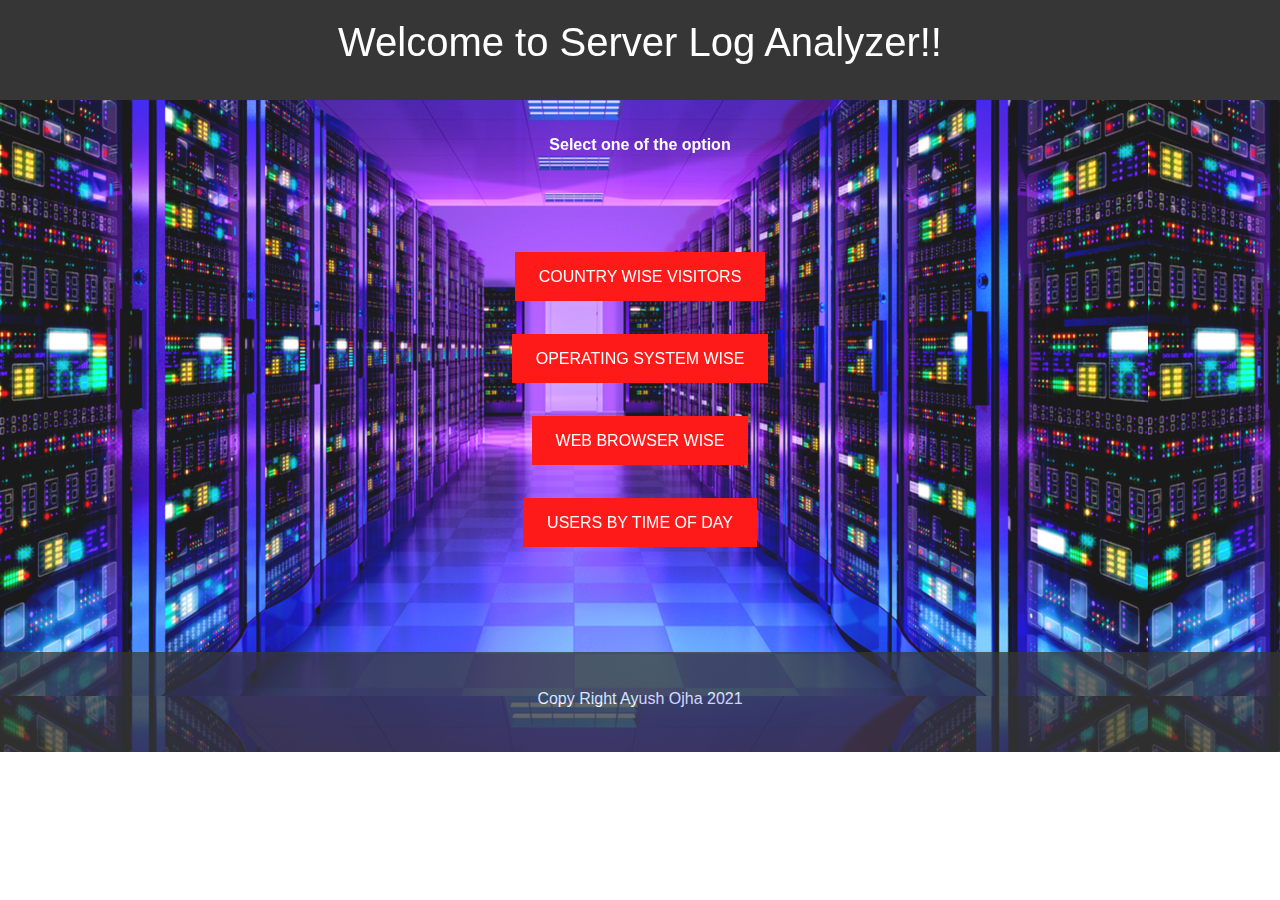
<file: font/index.html>
<!DOCTYPE html>
<html lang="en">
<head>
    <meta charset="UTF-8">
    <meta http-equiv="X-UA-Compatible" content="IE=edge">
    <meta name="viewport" content="width=device-width, initial-scale=1.0">
    <title>Log analysis</title>
    <link rel="stylesheet" href="style.css">
</head>
<body>
    <div class="background">
        <div class="header">
            Welcome to Server Log Analyzer!!
        </div>
        <div class="nameplate">
            <p class="textbold">
                Select one of the option
            </p>
        </div>
        <br>
        <div style="text-align: center;">
            <div class="bottom">
                <p><a href="country.html">country wise visitors</a></p>
                <p><a href="operate.html">Operating system wise</a></p>
                <p><a href="webbrowser.html">Web browser wise</a></p>
                <p><a href="time.html">Users by time of day</a></p>

            </div>
                <br><br>
                <br><br>
            <footer>
                <br>
                Copy Right Ayush Ojha 2021
            </footer>
        </div>
    </div>
</body>
</html>
</file>
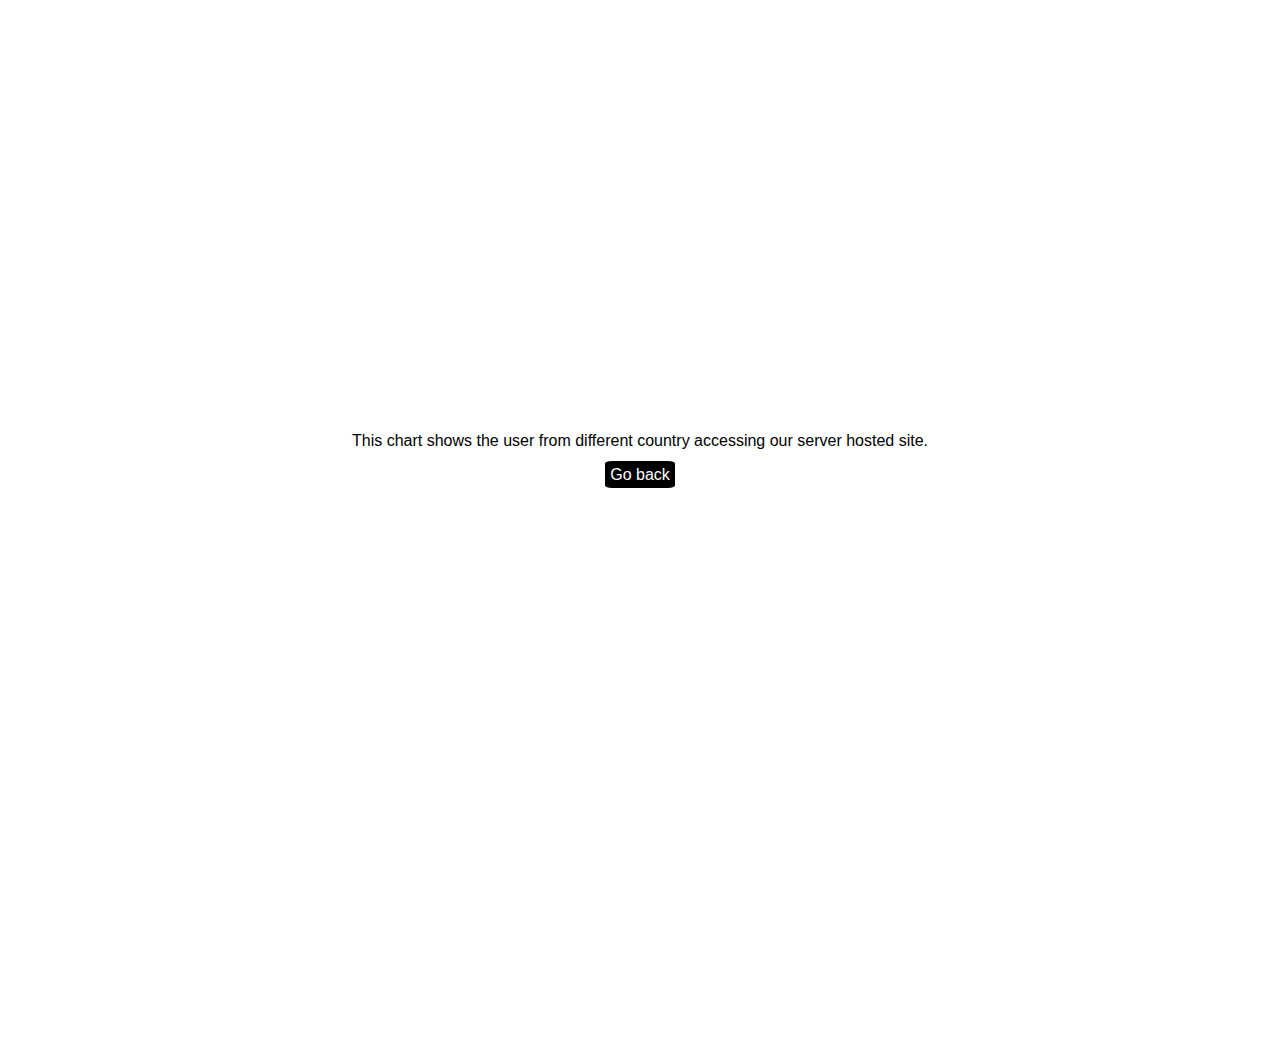
<file: font/country.html>
<!DOCTYPE html>
<html lang="en">
<head>
    <meta charset="UTF-8">
    <meta http-equiv="X-UA-Compatible" content="IE=edge">
    <meta name="viewport" content="width=device-width, initial-scale=1.0">
    <title>Country</title>
    <style>
        .highcharts-figure, .highcharts-data-table table {
  min-width: 310px; 
  max-width: 800px;
  margin: 1em auto;
}

#container {
  height: 400px;
}

.highcharts-data-table table {
	font-family: Verdana, sans-serif;
	border-collapse: collapse;
	border: 1px solid #EBEBEB;
	margin: 10px auto;
	text-align: center;
	width: 100%;
	max-width: 500px;
}
.highcharts-data-table caption {
  padding: 1em 0;
  font-size: 1.2em;
  color: #555;
}
a{
    background-color: rgb(0, 0, 0);
    text-decoration: none;
    width: 20px;
    padding: 5px 5px;
    color: rgb(255, 255, 255);
    border-radius: 10%;
    
}
a:hover{
    background-color: rgb(36, 129, 78);
    text-decoration: none;
    width: 20px;
    padding: 7px 7px;
    color: black;
    border-radius: 10%;
}
.highcharts-data-table th {
	font-weight: 600;
  padding: 0.5em;
}
.highcharts-data-table td, .highcharts-data-table th, .highcharts-data-table caption {
  padding: 0.5em;
}
.highcharts-data-table thead tr, .highcharts-data-table tr:nth-child(even) {
  background: #f8f8f8;
}
.highcharts-data-table tr:hover {
  background: #f1f7ff;
}
body {
  font-family: -apple-system, BlinkMacSystemFont, "Segoe UI", Roboto, Helvetica, Arial, sans-serif, "Apple Color Emoji", "Segoe UI Emoji", "Segoe UI Symbol";
}

#chartdiv {
  width: 100%;
  height: 500px
}

    </style>
</head>
<body>
    <script src="https://code.highcharts.com/highcharts.js"></script>
    <script src="https://code.highcharts.com/modules/data.js"></script>
    <script src="https://code.highcharts.com/modules/drilldown.js"></script>
    <script src="https://code.highcharts.com/modules/exporting.js"></script>
    <script src="https://code.highcharts.com/modules/export-data.js"></script>
    <script src="https://code.highcharts.com/modules/accessibility.js"></script>
    
    <figure class="highcharts-figure">
      <div id="container"></div>
      <p style="text-align: center;">
       This chart shows the user from different country accessing our server hosted site.
      </p>
    </figure>
    <center>
        <a href="index.html">Go back</a>
    </center><br><br><br>
    <script src="https://www.amcharts.com/lib/4/core.js"></script>
<script src="https://www.amcharts.com/lib/4/maps.js"></script>
<script src="https://www.amcharts.com/lib/4/geodata/worldLow.js"></script>
<script src="https://www.amcharts.com/lib/4/themes/animated.js"></script>
<div id="chartdiv"></div>
    <script>
         const api = 'http://localhost:3000/country';
        async function getdata() {
            const repsond = await fetch(api);
            const data = await repsond.json();
            console.log(data);
            var Mongolia,Bangladesh,Singapore,UnitedStates,Russia,Brazil,Netherlands,Norway,Nepal;
            datMongolia = data[0].Mongolia;
            datBangladesh = data[1].Bangladesh;
            datSingapore = data[2].Singapore;
            datUnitedStates = data[3].UnitedStates;
            datRussia = data[4].Russia;
            datBrazil = data[5].Brazil;
            datNetherlands = data[6].Netherlands;
            datNorway = data[7].Norway;
            datNepal = data[8].Nepal;
            var alltotal = datMongolia+datBangladesh+datSingapore+datUnitedStates+datRussia+datBrazil+datNetherlands+datNorway+datNepal;
            console.log("Total country log : "+alltotal);
            Mongolia = (datMongolia/alltotal)*100;
            Bangladesh = (datBangladesh/alltotal)*100;
            Singapore = (datSingapore/alltotal)*100;
            UnitedStates = (datUnitedStates/alltotal)*100;
            Russia = (datRussia/alltotal)*100;
            Brazil = (datBrazil/alltotal)*100;
            Netherlands = (datNetherlands/alltotal)*100;
            Norway = (datNorway/alltotal)*100;
            Nepal = (datNepal/alltotal)*100;



        
        // Create the chart
Highcharts.chart('container', {
  chart: {
    type: 'column'
  },
  title: {
    text: 'Ayush Server Farm IP location Data'
  },
  subtitle: {
    text: 'Country Wise Data'
  },
  accessibility: {
    announceNewData: {
      enabled: true
    }
  },
  xAxis: {
    type: 'category'
  },
  yAxis: {
    title: {
      text: 'Total Percentage of user accessing our hosted site'
    }

  },
  legend: {
    enabled: false
  },
  plotOptions: {
    series: {
      borderWidth: 0,
      dataLabels: {
        enabled: true,
        format: '{point.y:.1f}%'
      }
    }
  },

  tooltip: {
    headerFormat: '<span style="font-size:11px">{series.name}</span><br>',
    pointFormat: '<span style="color:{point.color}">{point.name}</span>: <b>{point.y:.2f}%</b> of total<br/>'
  },

  series: [
    {
      name: "Country",
      colorByPoint: true,
      data: [
        {
          name: "Mongolia",
          y: Mongolia,
          
        },
        {
          name: "Bangladesh",
          y: Bangladesh,
          
        },
        {
          name: "Singapore",
          y: Singapore,
          
        },
        {
          name: "UnitedStates",
          y: UnitedStates,
          
        },
        {
          name: "Russia",
          y: Russia,
          
        },
        {
          name: "Brazil",
          y: Brazil,
          
        },
        {
          name: "Netherlands",
          y: Netherlands,
          
        },
        {
          name: "Norway",
          y: Norway,
          
        },
        {
          name: "Nepal",
          y: Nepal,
          
        }
      ]
    }
  ],
 
});


am4core.useTheme(am4themes_animated);
// Themes end

// Create map instance
var chart = am4core.create("chartdiv", am4maps.MapChart);

var title = chart.titles.create();
title.text = "[bold font-size: 20]Ayush Server Farm[/]\n Country and Access Number";
title.textAlign = "middle";

var latlong = {
  "AD": {"latitude":42.5, "longitude":1.5},
  "AE": {"latitude":24, "longitude":54},
  "AF": {"latitude":33, "longitude":65},
  "AG": {"latitude":17.05, "longitude":-61.8},
  "AI": {"latitude":18.25, "longitude":-63.1667},
  "AL": {"latitude":41, "longitude":20},
  "AM": {"latitude":40, "longitude":45},
  "AN": {"latitude":12.25, "longitude":-68.75},
  "AO": {"latitude":-12.5, "longitude":18.5},
  "AP": {"latitude":35, "longitude":105},
  "AQ": {"latitude":-90, "longitude":0},
  "AR": {"latitude":-34, "longitude":-64},
  "AS": {"latitude":-14.3333, "longitude":-170},
  "AT": {"latitude":47.3333, "longitude":13.3333},
  "AU": {"latitude":-27, "longitude":133},
  "AW": {"latitude":12.5, "longitude":-69.9667},
  "AZ": {"latitude":40.5, "longitude":47.5},
  "BA": {"latitude":44, "longitude":18},
  "BB": {"latitude":13.1667, "longitude":-59.5333},
  "BD": {"latitude":24, "longitude":90},
  "BE": {"latitude":50.8333, "longitude":4},
  "BF": {"latitude":13, "longitude":-2},
  "BG": {"latitude":43, "longitude":25},
  "BH": {"latitude":26, "longitude":50.55},
  "BI": {"latitude":-3.5, "longitude":30},
  "BJ": {"latitude":9.5, "longitude":2.25},
  "BM": {"latitude":32.3333, "longitude":-64.75},
  "BN": {"latitude":4.5, "longitude":114.6667},
  "BO": {"latitude":-17, "longitude":-65},
  "BR": {"latitude":-10, "longitude":-55},
  "BS": {"latitude":24.25, "longitude":-76},
  "BT": {"latitude":27.5, "longitude":90.5},
  "BV": {"latitude":-54.4333, "longitude":3.4},
  "BW": {"latitude":-22, "longitude":24},
  "BY": {"latitude":53, "longitude":28},
  "BZ": {"latitude":17.25, "longitude":-88.75},
  "CA": {"latitude":54, "longitude":-100},
  "CC": {"latitude":-12.5, "longitude":96.8333},
  "CD": {"latitude":0, "longitude":25},
  "CF": {"latitude":7, "longitude":21},
  "CG": {"latitude":-1, "longitude":15},
  "CH": {"latitude":47, "longitude":8},
  "CI": {"latitude":8, "longitude":-5},
  "CK": {"latitude":-21.2333, "longitude":-159.7667},
  "CL": {"latitude":-30, "longitude":-71},
  "CM": {"latitude":6, "longitude":12},
  "CN": {"latitude":35, "longitude":105},
  "CO": {"latitude":4, "longitude":-72},
  "CR": {"latitude":10, "longitude":-84},
  "CU": {"latitude":21.5, "longitude":-80},
  "CV": {"latitude":16, "longitude":-24},
  "CX": {"latitude":-10.5, "longitude":105.6667},
  "CY": {"latitude":35, "longitude":33},
  "CZ": {"latitude":49.75, "longitude":15.5},
  "DE": {"latitude":51, "longitude":9},
  "DJ": {"latitude":11.5, "longitude":43},
  "DK": {"latitude":56, "longitude":10},
  "DM": {"latitude":15.4167, "longitude":-61.3333},
  "DO": {"latitude":19, "longitude":-70.6667},
  "DZ": {"latitude":28, "longitude":3},
  "EC": {"latitude":-2, "longitude":-77.5},
  "EE": {"latitude":59, "longitude":26},
  "EG": {"latitude":27, "longitude":30},
  "EH": {"latitude":24.5, "longitude":-13},
  "ER": {"latitude":15, "longitude":39},
  "ES": {"latitude":40, "longitude":-4},
  "ET": {"latitude":8, "longitude":38},
  "EU": {"latitude":47, "longitude":8},
  "FI": {"latitude":62, "longitude":26},
  "FJ": {"latitude":-18, "longitude":175},
  "FK": {"latitude":-51.75, "longitude":-59},
  "FM": {"latitude":6.9167, "longitude":158.25},
  "FO": {"latitude":62, "longitude":-7},
  "FR": {"latitude":46, "longitude":2},
  "GA": {"latitude":-1, "longitude":11.75},
  "GB": {"latitude":54, "longitude":-2},
  "GD": {"latitude":12.1167, "longitude":-61.6667},
  "GE": {"latitude":42, "longitude":43.5},
  "GF": {"latitude":4, "longitude":-53},
  "GH": {"latitude":8, "longitude":-2},
  "GI": {"latitude":36.1833, "longitude":-5.3667},
  "GL": {"latitude":72, "longitude":-40},
  "GM": {"latitude":13.4667, "longitude":-16.5667},
  "GN": {"latitude":11, "longitude":-10},
  "GP": {"latitude":16.25, "longitude":-61.5833},
  "GQ": {"latitude":2, "longitude":10},
  "GR": {"latitude":39, "longitude":22},
  "GS": {"latitude":-54.5, "longitude":-37},
  "GT": {"latitude":15.5, "longitude":-90.25},
  "GU": {"latitude":13.4667, "longitude":144.7833},
  "GW": {"latitude":12, "longitude":-15},
  "GY": {"latitude":5, "longitude":-59},
  "HK": {"latitude":22.25, "longitude":114.1667},
  "HM": {"latitude":-53.1, "longitude":72.5167},
  "HN": {"latitude":15, "longitude":-86.5},
  "HR": {"latitude":45.1667, "longitude":15.5},
  "HT": {"latitude":19, "longitude":-72.4167},
  "HU": {"latitude":47, "longitude":20},
  "ID": {"latitude":-5, "longitude":120},
  "IE": {"latitude":53, "longitude":-8},
  "IL": {"latitude":31.5, "longitude":34.75},
  "IN": {"latitude":20, "longitude":77},
  "IO": {"latitude":-6, "longitude":71.5},
  "IQ": {"latitude":33, "longitude":44},
  "IR": {"latitude":32, "longitude":53},
  "IS": {"latitude":65, "longitude":-18},
  "IT": {"latitude":42.8333, "longitude":12.8333},
  "JM": {"latitude":18.25, "longitude":-77.5},
  "JO": {"latitude":31, "longitude":36},
  "JP": {"latitude":36, "longitude":138},
  "KE": {"latitude":1, "longitude":38},
  "KG": {"latitude":41, "longitude":75},
  "KH": {"latitude":13, "longitude":105},
  "KI": {"latitude":1.4167, "longitude":173},
  "KM": {"latitude":-12.1667, "longitude":44.25},
  "KN": {"latitude":17.3333, "longitude":-62.75},
  "KP": {"latitude":40, "longitude":127},
  "KR": {"latitude":37, "longitude":127.5},
  "KW": {"latitude":29.3375, "longitude":47.6581},
  "KY": {"latitude":19.5, "longitude":-80.5},
  "KZ": {"latitude":48, "longitude":68},
  "LA": {"latitude":18, "longitude":105},
  "LB": {"latitude":33.8333, "longitude":35.8333},
  "LC": {"latitude":13.8833, "longitude":-61.1333},
  "LI": {"latitude":47.1667, "longitude":9.5333},
  "LK": {"latitude":7, "longitude":81},
  "LR": {"latitude":6.5, "longitude":-9.5},
  "LS": {"latitude":-29.5, "longitude":28.5},
  "LT": {"latitude":55, "longitude":24},
  "LU": {"latitude":49.75, "longitude":6},
  "LV": {"latitude":57, "longitude":25},
  "LY": {"latitude":25, "longitude":17},
  "MA": {"latitude":32, "longitude":-5},
  "MC": {"latitude":43.7333, "longitude":7.4},
  "MD": {"latitude":47, "longitude":29},
  "ME": {"latitude":42.5, "longitude":19.4},
  "MG": {"latitude":-20, "longitude":47},
  "MH": {"latitude":9, "longitude":168},
  "MK": {"latitude":41.8333, "longitude":22},
  "ML": {"latitude":17, "longitude":-4},
  "MM": {"latitude":22, "longitude":98},
  "MN": {"latitude":46, "longitude":105},
  "MO": {"latitude":22.1667, "longitude":113.55},
  "MP": {"latitude":15.2, "longitude":145.75},
  "MQ": {"latitude":14.6667, "longitude":-61},
  "MR": {"latitude":20, "longitude":-12},
  "MS": {"latitude":16.75, "longitude":-62.2},
  "MT": {"latitude":35.8333, "longitude":14.5833},
  "MU": {"latitude":-20.2833, "longitude":57.55},
  "MV": {"latitude":3.25, "longitude":73},
  "MW": {"latitude":-13.5, "longitude":34},
  "MX": {"latitude":23, "longitude":-102},
  "MY": {"latitude":2.5, "longitude":112.5},
  "MZ": {"latitude":-18.25, "longitude":35},
  "NA": {"latitude":-22, "longitude":17},
  "NC": {"latitude":-21.5, "longitude":165.5},
  "NE": {"latitude":16, "longitude":8},
  "NF": {"latitude":-29.0333, "longitude":167.95},
  "NG": {"latitude":10, "longitude":8},
  "NI": {"latitude":13, "longitude":-85},
  "NL": {"latitude":52.5, "longitude":5.75},
  "NO": {"latitude":62, "longitude":10},
  "NP": {"latitude":28, "longitude":84},
  "NR": {"latitude":-0.5333, "longitude":166.9167},
  "NU": {"latitude":-19.0333, "longitude":-169.8667},
  "NZ": {"latitude":-41, "longitude":174},
  "OM": {"latitude":21, "longitude":57},
  "PA": {"latitude":9, "longitude":-80},
  "PE": {"latitude":-10, "longitude":-76},
  "PF": {"latitude":-15, "longitude":-140},
  "PG": {"latitude":-6, "longitude":147},
  "PH": {"latitude":13, "longitude":122},
  "PK": {"latitude":30, "longitude":70},
  "PL": {"latitude":52, "longitude":20},
  "PM": {"latitude":46.8333, "longitude":-56.3333},
  "PR": {"latitude":18.25, "longitude":-66.5},
  "PS": {"latitude":32, "longitude":35.25},
  "PT": {"latitude":39.5, "longitude":-8},
  "PW": {"latitude":7.5, "longitude":134.5},
  "PY": {"latitude":-23, "longitude":-58},
  "QA": {"latitude":25.5, "longitude":51.25},
  "RE": {"latitude":-21.1, "longitude":55.6},
  "RO": {"latitude":46, "longitude":25},
  "RS": {"latitude":44, "longitude":21},
  "RU": {"latitude":60, "longitude":100},
  "RW": {"latitude":-2, "longitude":30},
  "SA": {"latitude":25, "longitude":45},
  "SB": {"latitude":-8, "longitude":159},
  "SC": {"latitude":-4.5833, "longitude":55.6667},
  "SD": {"latitude":15, "longitude":30},
  "SE": {"latitude":62, "longitude":15},
  "SG": {"latitude":1.3667, "longitude":103.8},
  "SH": {"latitude":-15.9333, "longitude":-5.7},
  "SI": {"latitude":46, "longitude":15},
  "SJ": {"latitude":78, "longitude":20},
  "SK": {"latitude":48.6667, "longitude":19.5},
  "SL": {"latitude":8.5, "longitude":-11.5},
  "SM": {"latitude":43.7667, "longitude":12.4167},
  "SN": {"latitude":14, "longitude":-14},
  "SO": {"latitude":10, "longitude":49},
  "SR": {"latitude":4, "longitude":-56},
  "ST": {"latitude":1, "longitude":7},
  "SV": {"latitude":13.8333, "longitude":-88.9167},
  "SY": {"latitude":35, "longitude":38},
  "SZ": {"latitude":-26.5, "longitude":31.5},
  "TC": {"latitude":21.75, "longitude":-71.5833},
  "TD": {"latitude":15, "longitude":19},
  "TF": {"latitude":-43, "longitude":67},
  "TG": {"latitude":8, "longitude":1.1667},
  "TH": {"latitude":15, "longitude":100},
  "TJ": {"latitude":39, "longitude":71},
  "TK": {"latitude":-9, "longitude":-172},
  "TM": {"latitude":40, "longitude":60},
  "TN": {"latitude":34, "longitude":9},
  "TO": {"latitude":-20, "longitude":-175},
  "TR": {"latitude":39, "longitude":35},
  "TT": {"latitude":11, "longitude":-61},
  "TV": {"latitude":-8, "longitude":178},
  "TW": {"latitude":23.5, "longitude":121},
  "TZ": {"latitude":-6, "longitude":35},
  "UA": {"latitude":49, "longitude":32},
  "UG": {"latitude":1, "longitude":32},
  "UM": {"latitude":19.2833, "longitude":166.6},
  "US": {"latitude":38, "longitude":-97},
  "UY": {"latitude":-33, "longitude":-56},
  "UZ": {"latitude":41, "longitude":64},
  "VA": {"latitude":41.9, "longitude":12.45},
  "VC": {"latitude":13.25, "longitude":-61.2},
  "VE": {"latitude":8, "longitude":-66},
  "VG": {"latitude":18.5, "longitude":-64.5},
  "VI": {"latitude":18.3333, "longitude":-64.8333},
  "VN": {"latitude":16, "longitude":106},
  "VU": {"latitude":-16, "longitude":167},
  "WF": {"latitude":-13.3, "longitude":-176.2},
  "WS": {"latitude":-13.5833, "longitude":-172.3333},
  "YE": {"latitude":15, "longitude":48},
  "YT": {"latitude":-12.8333, "longitude":45.1667},
  "ZA": {"latitude":-29, "longitude":24},
  "ZM": {"latitude":-15, "longitude":30},
  "ZW": {"latitude":-20, "longitude":30}
};

var mapData = [
{ "id":"BD", "name":"Bangladesh", "value":datBangladesh, "color": chart.colors.getIndex(0) },
{ "id":"MN", "name":"Mongolia", "value":datMongolia, "color": chart.colors.getIndex(0) },
{ "id":"SG", "name":"Singapore", "value":datSingapore, "color": chart.colors.getIndex(0) },
{ "id":"US", "name":"United States", "value":datUnitedStates, "color":chart.colors.getIndex(4) },
{ "id":"RU", "name":"Russia", "value":datRussia, "color":chart.colors.getIndex(1) },
{ "id":"BR", "name":"Brazil", "value":datBrazil, "color":chart.colors.getIndex(3) },
{ "id":"NL", "name":"Netherlands", "value":datNetherlands, "color":chart.colors.getIndex(1) },
{ "id":"NO", "name":"Norway", "value":datNorway, "color":chart.colors.getIndex(1) },
{ "id":"NP", "name":"Nepal", "value":datNepal, "color": chart.colors.getIndex(0) }
];

// Add lat/long information to data
for(var i = 0; i < mapData.length; i++) {
  mapData[i].latitude = latlong[mapData[i].id].latitude;
  mapData[i].longitude = latlong[mapData[i].id].longitude;
}

// Set map definition
chart.geodata = am4geodata_worldLow;

// Set projection
chart.projection = new am4maps.projections.Miller();

// Create map polygon series
var polygonSeries = chart.series.push(new am4maps.MapPolygonSeries());
polygonSeries.exclude = ["AQ"];
polygonSeries.useGeodata = true;

var imageSeries = chart.series.push(new am4maps.MapImageSeries());
imageSeries.data = mapData;
imageSeries.dataFields.value = "value";

var imageTemplate = imageSeries.mapImages.template;
imageTemplate.propertyFields.latitude = "latitude";
imageTemplate.propertyFields.longitude = "longitude";
imageTemplate.nonScaling = true

var circle = imageTemplate.createChild(am4core.Circle);
circle.fillOpacity = 0.3;
circle.propertyFields.fill = "color";
circle.propertyFields.stroke = "color";
circle.propertyFields.strokeWidth = 30;
circle.tooltipText = "{name}: [bold]{value}[/]";

imageSeries.heatRules.push({
  "target": circle,
  "property": "radius",
  "min": 4,
  "max": 30,
  "dataField": "value"
})
}
        getdata();
    </script>
</body>
</html>
</file>
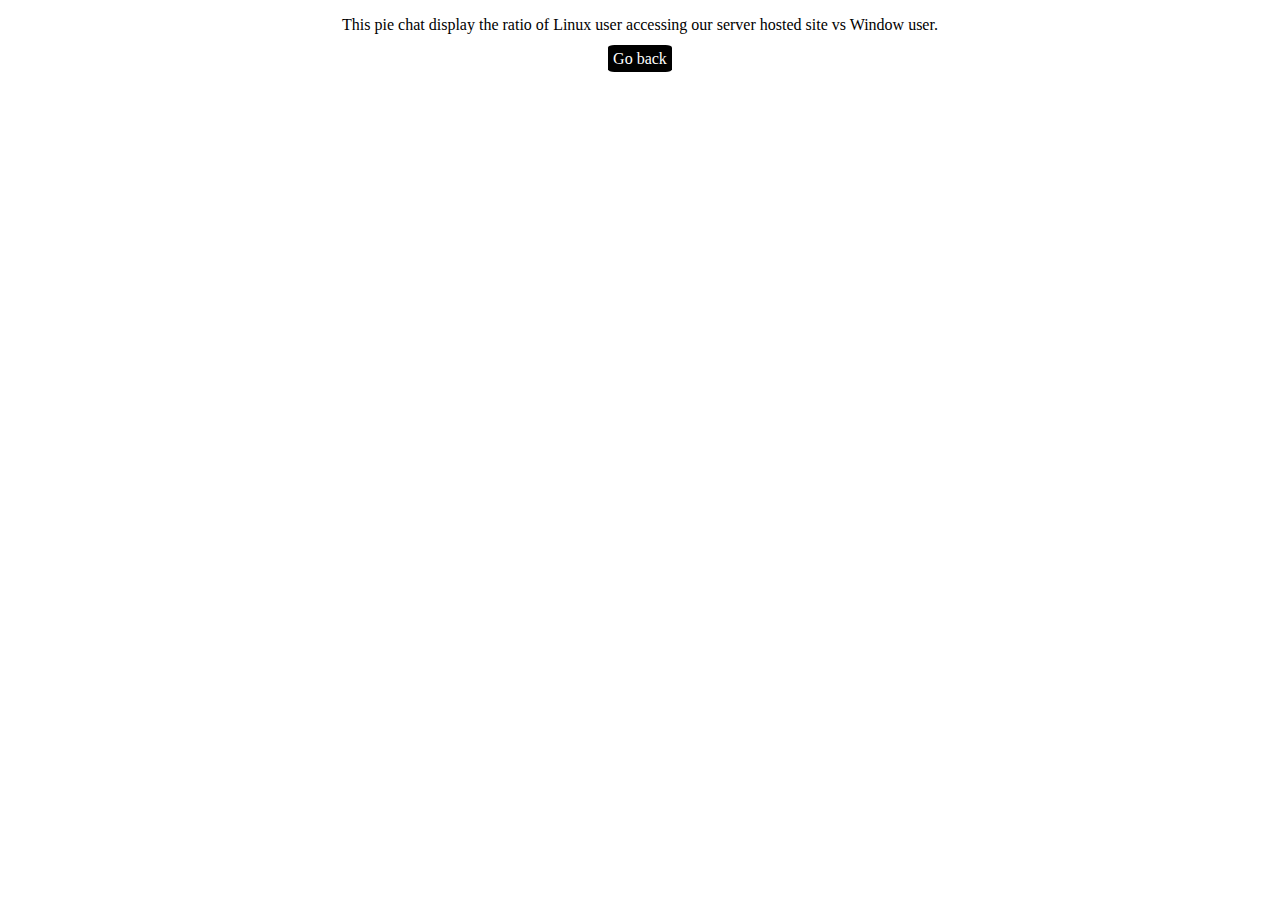
<file: font/operate.html>
<!DOCTYPE html>
<html lang="en">
<head>
    <meta charset="UTF-8">
    <meta http-equiv="X-UA-Compatible" content="IE=edge">
    <meta name="viewport" content="width=device-width, initial-scale=1.0">
    <title>Operating System</title>
    <style>
        .highcharts-figure, .highcharts-data-table table {
  min-width: 320px; 
  max-width: 800px;
  margin: 1em auto;
}

.highcharts-data-table table {
	font-family: Verdana, sans-serif;
	border-collapse: collapse;
	border: 1px solid #EBEBEB;
	margin: 10px auto;
	text-align: center;
	width: 100%;
	max-width: 500px;
}
.highcharts-data-table caption {
  padding: 1em 0;
  font-size: 1.2em;
  color: #555;
}
.highcharts-data-table th {
	font-weight: 600;
  padding: 0.5em;
}
.highcharts-data-table td, .highcharts-data-table th, .highcharts-data-table caption {
  padding: 0.5em;
}
.highcharts-data-table thead tr, .highcharts-data-table tr:nth-child(even) {
  background: #f8f8f8;
}
.highcharts-data-table tr:hover {
  background: #f1f7ff;
}
a{
    background-color: rgb(0, 0, 0);
    text-decoration: none;
    width: 20px;
    padding: 5px 5px;
    color: rgb(255, 255, 255);
    border-radius: 10%;
    
}
a:hover{
    background-color: rgb(36, 129, 78);
    text-decoration: none;
    width: 20px;
    padding: 7px 7px;
    color: black;
    border-radius: 10%;
}

input[type="number"] {
	min-width: 50px;
}
    </style>
</head>
<body>
    <script src="https://code.highcharts.com/highcharts.js"></script>
<script src="https://code.highcharts.com/modules/exporting.js"></script>
<script src="https://code.highcharts.com/modules/export-data.js"></script>
<script src="https://code.highcharts.com/modules/accessibility.js"></script>

<figure class="highcharts-figure">
  <div id="container"></div>
  <p style="text-align: center;">
    This pie chat display the ratio of Linux user accessing our server hosted site vs Window user.
  </p>
</figure>
<center>
    <a href="index.html">Go back</a>
</center><br><br><br>
    <script>
         const api = 'http://localhost:3000/operatingSys';
        async function getdata() {
            const repsond = await fetch(api);
            const data = await repsond.json();
            console.log(data);
            var datUbuntu = data[0].Ubuntu;
            var datWindows = data[1].Windows;
            var total = datUbuntu+datWindows;
            var Ubuntu, Windows;
            Ubuntu = (datUbuntu/total)*100;
            Windows = (datWindows/total)*100;

Highcharts.chart('container', {
  chart: {
    plotBackgroundColor: null,
    plotBorderWidth: null,
    plotShadow: false,
    type: 'pie'
  },
  title: {
    text: 'Ubuntu User vs Windows User'
  },
  tooltip: {
    pointFormat: '{series.name}: <b>{point.percentage:.1f}%</b>'
  },
  accessibility: {
    point: {
      valueSuffix: '%'
    }
  },
  plotOptions: {
    pie: {
      allowPointSelect: true,
      cursor: 'pointer',
      dataLabels: {
        enabled: true,
        format: '<b>{point.name}</b>: {point.percentage:.1f} %'
      }
    }
  },
  series: [{
    name: 'Brands',
    colorByPoint: true,
    data: [{
      name: 'Ubuntu',
      y: datUbuntu,
      sliced: true,
      selected: true
    }, {
      name: 'Windows',
      y: Windows
    }]
  }]
});}
        getdata();
    </script>
</body>
</html>
</file>
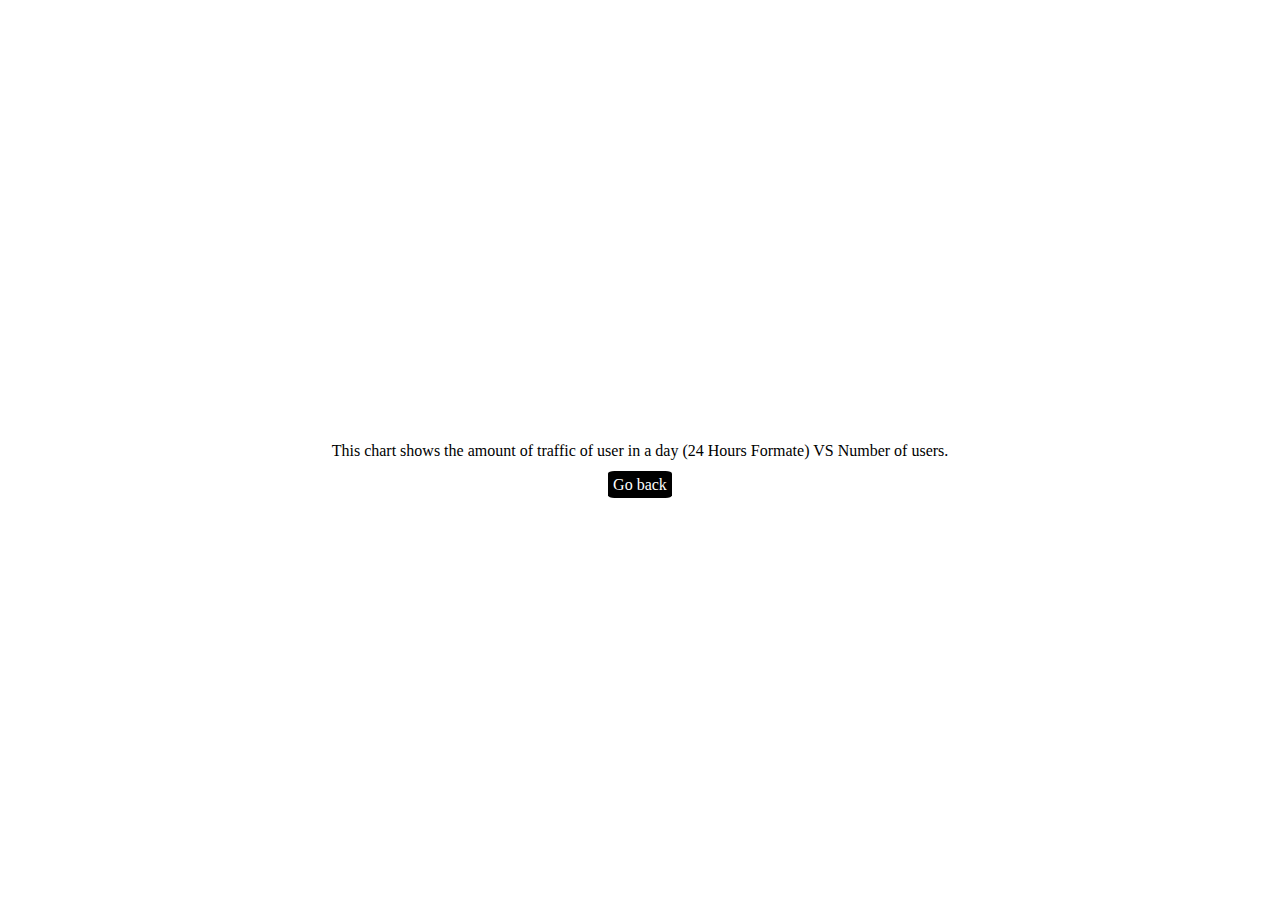
<file: font/time.html>
<!DOCTYPE html>
<html lang="en">
<head>
    <meta charset="UTF-8">
    <meta http-equiv="X-UA-Compatible" content="IE=edge">
    <meta name="viewport" content="width=device-width, initial-scale=1.0">
    <title>Time</title>

    <style>
#container {
  height: 410px; 
}

.highcharts-figure, .highcharts-data-table table {
  min-width: 320px; 
  max-width: 800px;
  margin: 1em auto;
}

.highcharts-data-table table {
  font-family: Verdana, sans-serif;
  border-collapse: collapse;
  border: 1px solid #EBEBEB;
  margin: 10px auto;
  text-align: center;
  width: 100%;
  max-width: 500px;
}
.highcharts-data-table caption {
  padding: 1em 0;
  font-size: 1.2em;
  color: #555;
}
.highcharts-data-table th {
	font-weight: 600;
  padding: 0.5em;
}
.highcharts-data-table td, .highcharts-data-table th, .highcharts-data-table caption {
  padding: 0.5em;
}
.highcharts-data-table thead tr, .highcharts-data-table tr:nth-child(even) {
  background: #f8f8f8;
}
.highcharts-data-table tr:hover {
  background: #f1f7ff;
}
a{
    background-color: rgb(0, 0, 0);
    text-decoration: none;
    width: 20px;
    padding: 5px 5px;
    color: rgb(255, 255, 255);
    border-radius: 10%;
    
}
a:hover{
    background-color: rgb(36, 129, 78);
    text-decoration: none;
    width: 20px;
    padding: 7px 7px;
    color: black;
    border-radius: 10%;
}
    </style>
</head>
<body>
    <script src="https://code.highcharts.com/highcharts.js"></script>
    <script src="https://code.highcharts.com/modules/exporting.js"></script>
    <script src="https://code.highcharts.com/modules/export-data.js"></script>
    <script src="https://code.highcharts.com/modules/accessibility.js"></script>
    
    <figure class="highcharts-figure">
      <div id="container"></div>
      <p style="text-align: center;">
        This chart shows the amount of traffic of user in a day (24 Hours Formate) VS Number of users.
      </p>
    </figure>
    <center>
        <a href="index.html">Go back</a>
    </center>
</body>
<script>
      const api = 'http://localhost:3000/Timeuser';
        async function getdata() {
            const repsond = await fetch(api);
            const data = await repsond.json();
            console.log(data);

    Highcharts.chart('container', {
  chart: {
    type: 'area',
    inverted: true
  },
  title: {
    text: 'Time(24 hours) Vs Number of Users <br> Month Avarage'
  },
  accessibility: {
    keyboardNavigation: {
      seriesNavigation: {
        mode: 'serialize'
      }
    }
  },
  xAxis: {
    categories: [
      '24',
      '23',
      '22',
      '21',
      '20',
      '19',
      '18',
      '18',
      '17',
      '16',
      '15',
      '14',
      '13',
      '12',
      '11',
      '10',
      '9',
      '8',
      '7',
      '6',
      '5',
      '4',
      '3',
      '2',
      '1',
    ]
  },
  yAxis: {
    title: {
      text: 'Number of units'
    },
    allowDecimals: false,
    min: 0
  },
  plotOptions: {
    area: {
      fillOpacity: 0.5
    }
  },
  series: [{
    name: 'Number of User',
    data: [data[23].time23,data[22].time22,data[21].time21,data[20].time20,data[19].time19,data[18].time18,data[17].time17,data[16].time16,data[15].time15,data[14].time14,data[13].time13,data[12].time12,data[11].time11,data[10].time10,data[9].time09,data[8].time08,data[7].time07,data[6].time06,data[5].time05,data[4].time04,data[3].time03,data[2].time02,data[1].time01,data[0].time00]
  }]
});
}
getdata();
</script>
</html>
</file>
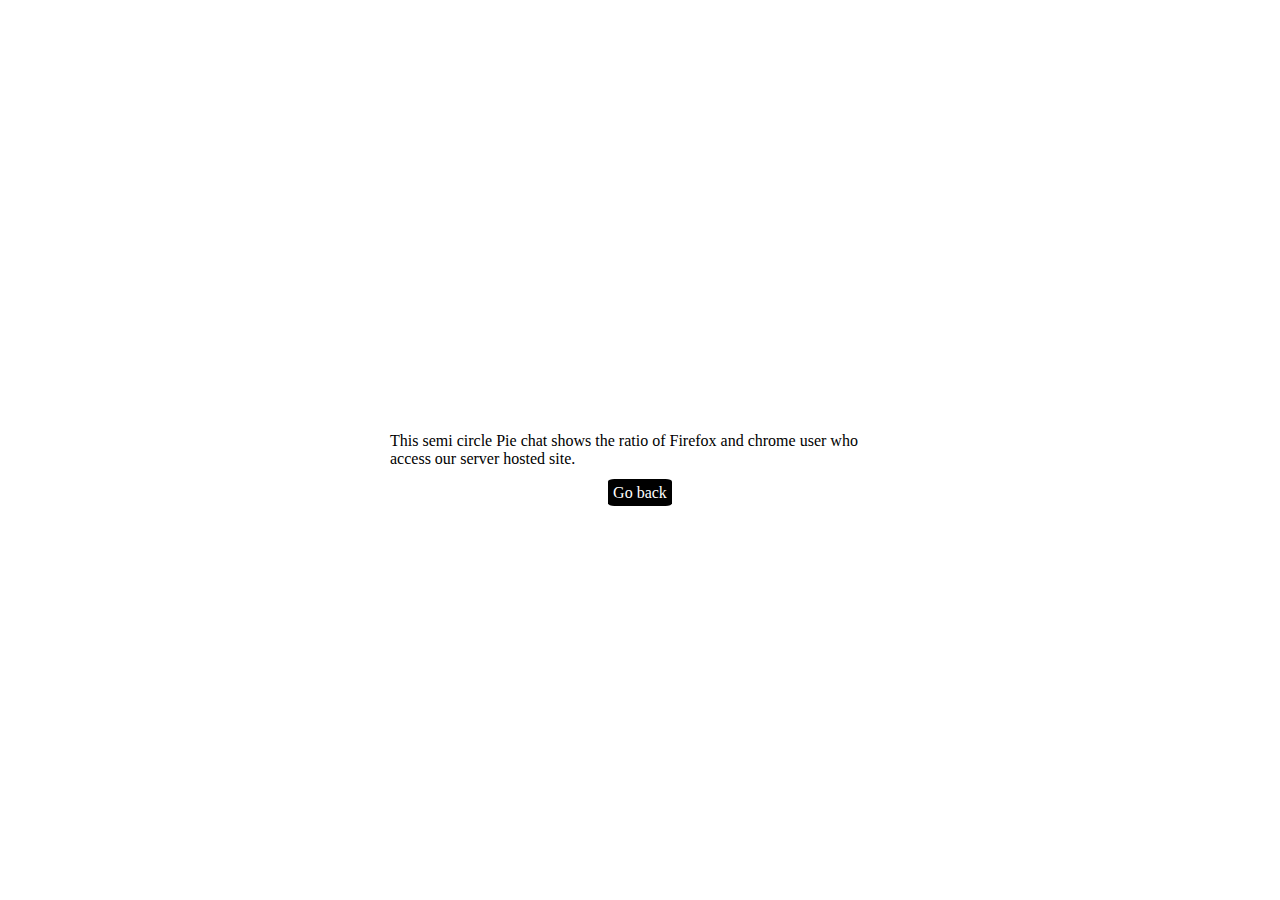
<file: font/webbrowser.html>
<!DOCTYPE html>
<html lang="en">
<head>
    <meta charset="UTF-8">
    <meta http-equiv="X-UA-Compatible" content="IE=edge">
    <meta name="viewport" content="width=device-width, initial-scale=1.0">
    <title>Browser Wise</title>
    <style>
        .highcharts-figure, .highcharts-data-table table {
  min-width: 320px; 
  max-width: 500px;
  margin: 1em auto;
}

#container {
  height: 400px;
}

.highcharts-data-table table {
	font-family: Verdana, sans-serif;
	border-collapse: collapse;
	border: 1px solid #EBEBEB;
	margin: 10px auto;
	text-align: center;
	width: 100%;
	max-width: 500px;
}
.highcharts-data-table caption {
  padding: 1em 0;
  font-size: 1.2em;
  color: #555;
}
.highcharts-data-table th {
	font-weight: 600;
  padding: 0.5em;
}
.highcharts-data-table td, .highcharts-data-table th, .highcharts-data-table caption {
  padding: 0.5em;
}
.highcharts-data-table thead tr, .highcharts-data-table tr:nth-child(even) {
  background: #f8f8f8;
}
.highcharts-data-table tr:hover {
  background: #f1f7ff;
}
a{
    background-color: rgb(0, 0, 0);
    text-decoration: none;
    width: 20px;
    padding: 5px 5px;
    color: rgb(255, 255, 255);
    border-radius: 10%;
    
}
a:hover{
    background-color: rgb(36, 129, 78);
    text-decoration: none;
    width: 20px;
    padding: 7px 7px;
    color: black;
    border-radius: 10%;
}
    </style>
</head>
<body>
    <script src="https://code.highcharts.com/highcharts.js"></script>
<script src="https://code.highcharts.com/modules/exporting.js"></script>
<script src="https://code.highcharts.com/modules/accessibility.js"></script>

<figure class="highcharts-figure">
  <div id="container"></div>
  <p class="highcharts-description">
    This semi circle Pie chat shows the ratio of Firefox and chrome user who access our server hosted site. 
  </p>
</figure>
<center>
    <a href="index.html">Go back</a>
</center><br><br><br>
</body>
<script>
    const api = 'http://localhost:3000/WebBrowser';
        async function getdata() {
            const repsond = await fetch(api);
            const data = await repsond.json();
            console.log(data);
            var datfirefox,datchrome;
            datfirefox = data[1].Firefox;
            datchrome = data[0].Chrome;
            var total = datchrome+datfirefox;
            var firefox,chrome;
            firefox = (datfirefox/total)*100;
            chrome = (datchrome/total)*100;
            console.log(firefox);
            console.log(chrome);
            Highcharts.chart('container', {
  chart: {
    plotBackgroundColor: null,
    plotBorderWidth: 0,
    plotShadow: false
  },
  title: {
    text: 'Browser<br>shares<br>2017',
    align: 'center',
    verticalAlign: 'middle',
    y: 60
  },
  tooltip: {
    pointFormat: '{series.name}: <b>{point.percentage:.1f}%</b>'
  },
  accessibility: {
    point: {
      valueSuffix: '%'
    }
  },
  plotOptions: {
    pie: {
      dataLabels: {
        enabled: true,
        distance: -50,
        style: {
          fontWeight: 'bold',
          color: 'white'
        }
      },
      startAngle: -90,
      endAngle: 90,
      center: ['50%', '75%'],
      size: '110%'
    }
  },
  series: [{
    type: 'pie',
    name: 'Browser share',
    innerSize: '50%',
    data: [
      ['Chrome', chrome],
      ['Firefox', firefox],
      {
        name: 'Other',
        y: 0,
        dataLabels: {
          enabled: false
        }
      }
    ]
  }]
});


        }
        getdata();
</script>
</html>
</file>
<file: font/style.css>
*{
    font-family: Arial, Helvetica, sans-serif;
    margin: 0px 0px;
}
div.background{
    background: url("back.jpg") repeat;
    opacity: 0.9;
}
.header{
    color: white;
    font-size: 40px;
    padding-top: 20px;
    text-align: center;
    height: 80px;
    background-color: rgb(32, 32, 32);
}
.textbold{
    color: white;
    text-align: center;
    margin-top: 20px;
    font-weight: bold;
}
/*a{*/
/*    background-color: white;*/
/*    text-decoration: none;*/
/*    width: 20px;*/
/*    padding: 5px 5px;*/
/*    color: black;*/
/*    border-radius: 10%;*/
/*    */
/*}*/
/*a:hover{*/
/*    background-color: rgb(36, 129, 78);*/
/*    text-decoration: none;*/
/*    width: 20px;*/
/*    padding: 7px 7px;*/
/*    color: black;*/
/*    border-radius: 10%;*/
/*}*/

p {

    margin: 2em 2em 2em 2em;
    padding: 1em 1.5em;
}

a {
    background-color: red;
    color: white;
    height: 200px;
    width: 200px;
    padding: 1em 1.5em;
    text-decoration: none;
    text-transform: uppercase;
}

a:hover {
    background-color: #555;
}

a:active {
    background-color: black;
}

/*a:visited {*/
/*    background-color: #ccc;*/
/*}*/

footer{
    color: white;
    text-align: center;
    padding-top: 20px;
    height: 80px;
    opacity: 75%;
    background-color: rgb(32, 32, 32);
}
</file>
